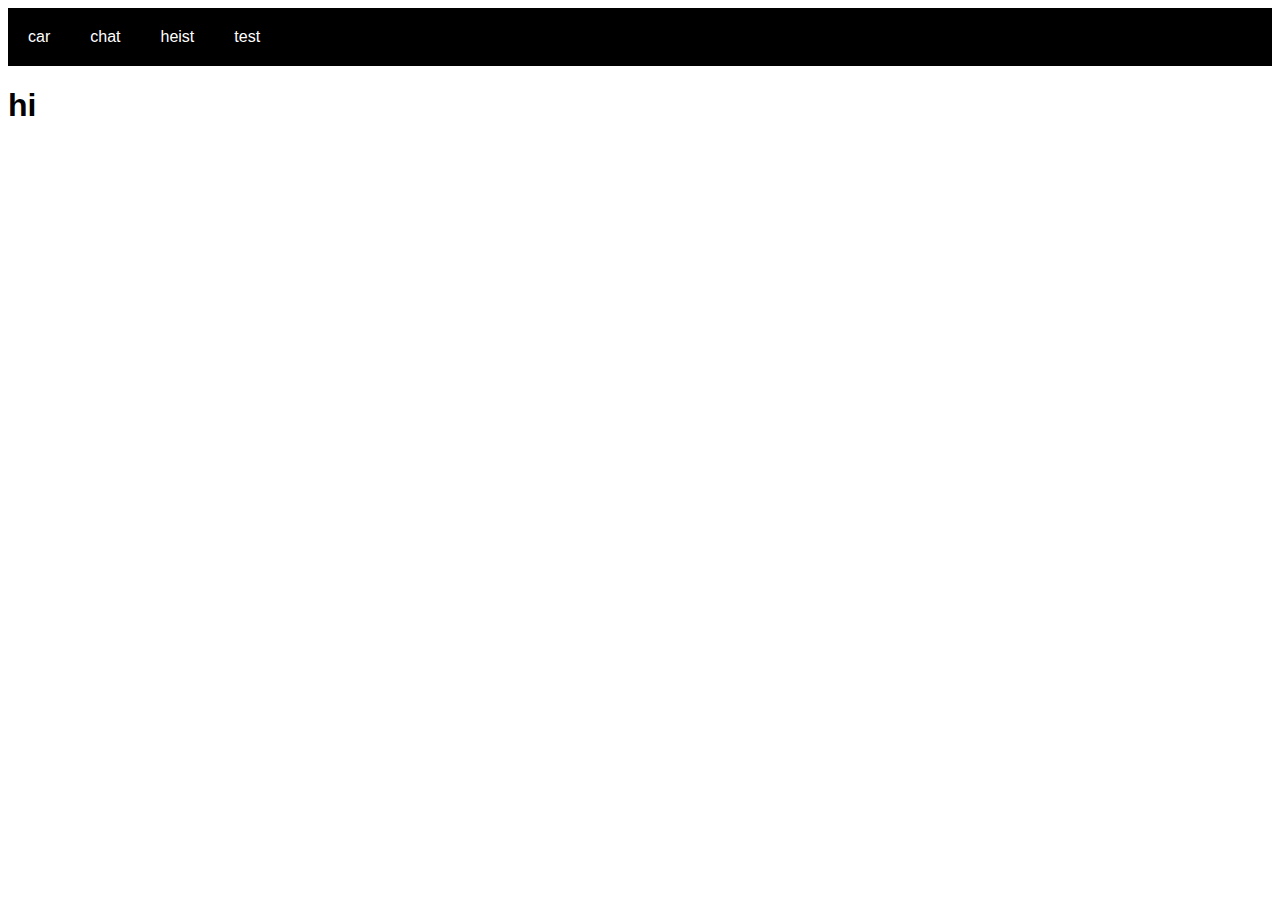
<file: index.html>
<DOCTYPE! html>
<html>
<head>
  <title>...</title>
  <script type = "text/javascript" src = 'script.js'></script>
  <script src="https://ajax.googleapis.com/ajax/libs/jquery/3.2.1/jquery.min.js"></script>
  <script type = "text/javascript" src="jqry.js"></script>
  <link rel="stylesheet" type="text/css"href="index.css">
</head>
<body>
  <div id ="header">
   <ul>
     <li><a href = 'Racing/Racing.html'>car</a></li>
     <li><a href = 'Chatroom/ChatroomClient.html'>chat</a></li>
     <li><a href = 'Project-Heist/PROJECT-Heist.html'>heist</a></li>
     <li><a href = 'Morph/PROJECT-Morph.html'>test</a></li>
    </ul>
  </div>
  <h1>hi</h2>
  </div>
</body>
</html>
</file>
<file: index.css>
* {
  font-family: Arial; 
}


#header ul {
  background-color: black;
  margin: 0;
  padding: 0;
  list-style-type: none;
  overflow:hidden;
}

#header ul li {
  float: left;
}

#header ul li a {
  display: block;
  padding: 20px;
  text-decoration: none;
  text-align: center;
  color: white;
}

#header ul li a:hover {
  color: #A9A9A9 
}

.invisible {
  color:white; 
}

.visible {
  color:black; 
}

#test h6 (
  display: block;
  margin: 5px;
}
</file>
